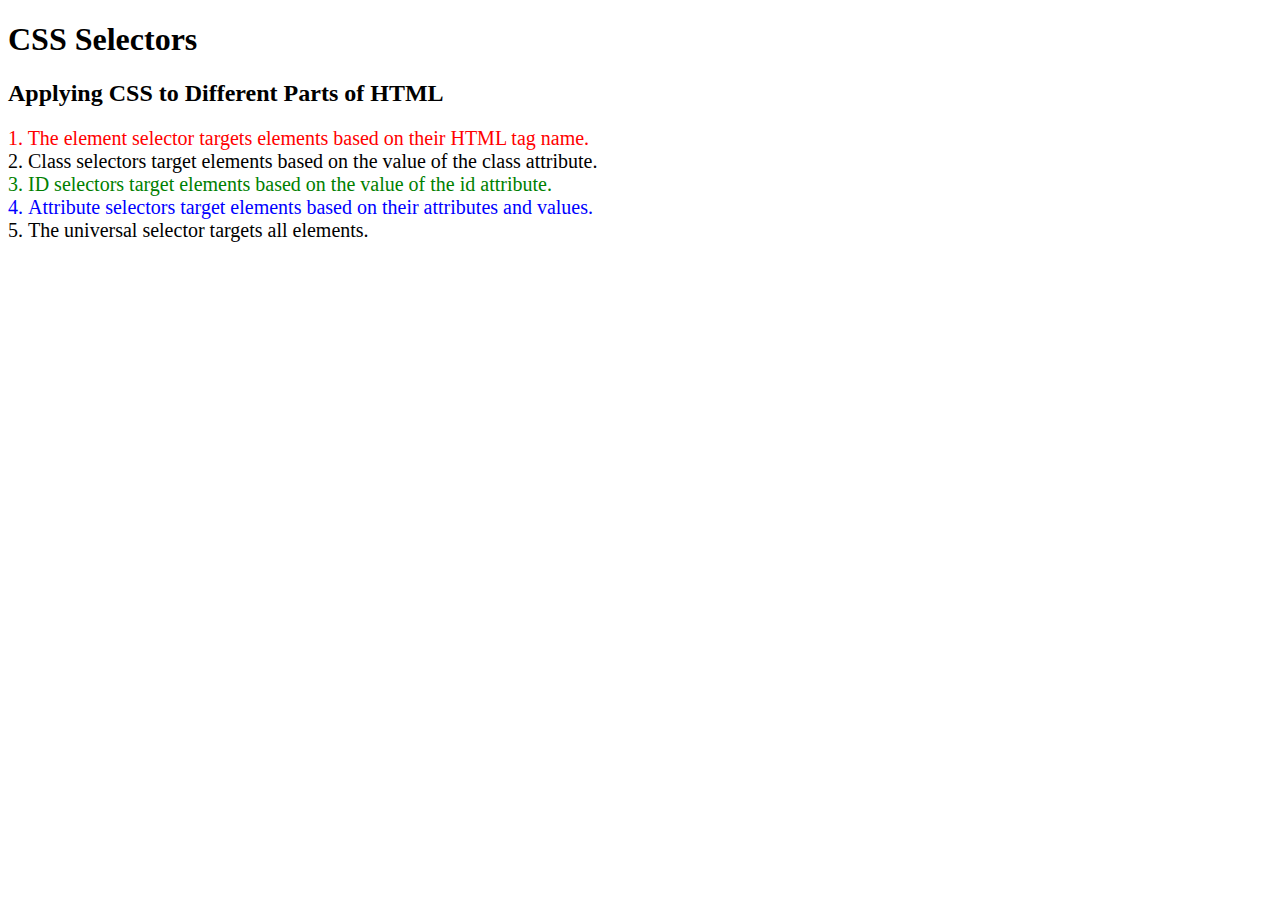
<file: 5.3 CSS Selectors/index.html>
<!DOCTYPE html>
<html lang="en">

<head>
  <meta charset="UTF-8">
  <title>CSS Selectors</title>
  <link rel="stylesheet" href="./style.css" />
</head>

<body>
  <h1>CSS Selectors</h1>
  <h2>Applying CSS to Different Parts of HTML</h2>
  <!-- TODO 1: Set the CSS for all paragraph tags to "color: red" -->
  <p class="note">1. The element selector targets elements based on their HTML tag name.</p>

  <ol>
    <!-- TODO 2: Set the CSS for all elements with a class of "note" to "font-size: 20px" -->
    <li class="note" value="2">Class selectors target elements based on the value of the class attribute.</li>

    <!-- TODO 3: Set the CSS for the element with an id of "id-selector-demo" to "color: green" -->
    <li class="note" id="id-selector-demo" value="3">ID selectors target elements based on the value of the id
      attribute.</li>

    <!-- TODO 4: Set the CSS for the li elements that have the "value" attribute set to "4" to have "color: blue" -->
    <li class="note" value="4">Attribute selectors target elements based on their attributes and values.</li>

    <!-- TODO 5: Set all elements to have "text-align: center" -->
    <li class="note" value="5">The universal selector targets all elements.</li>
  </ol>
</body>

</html>
</file>
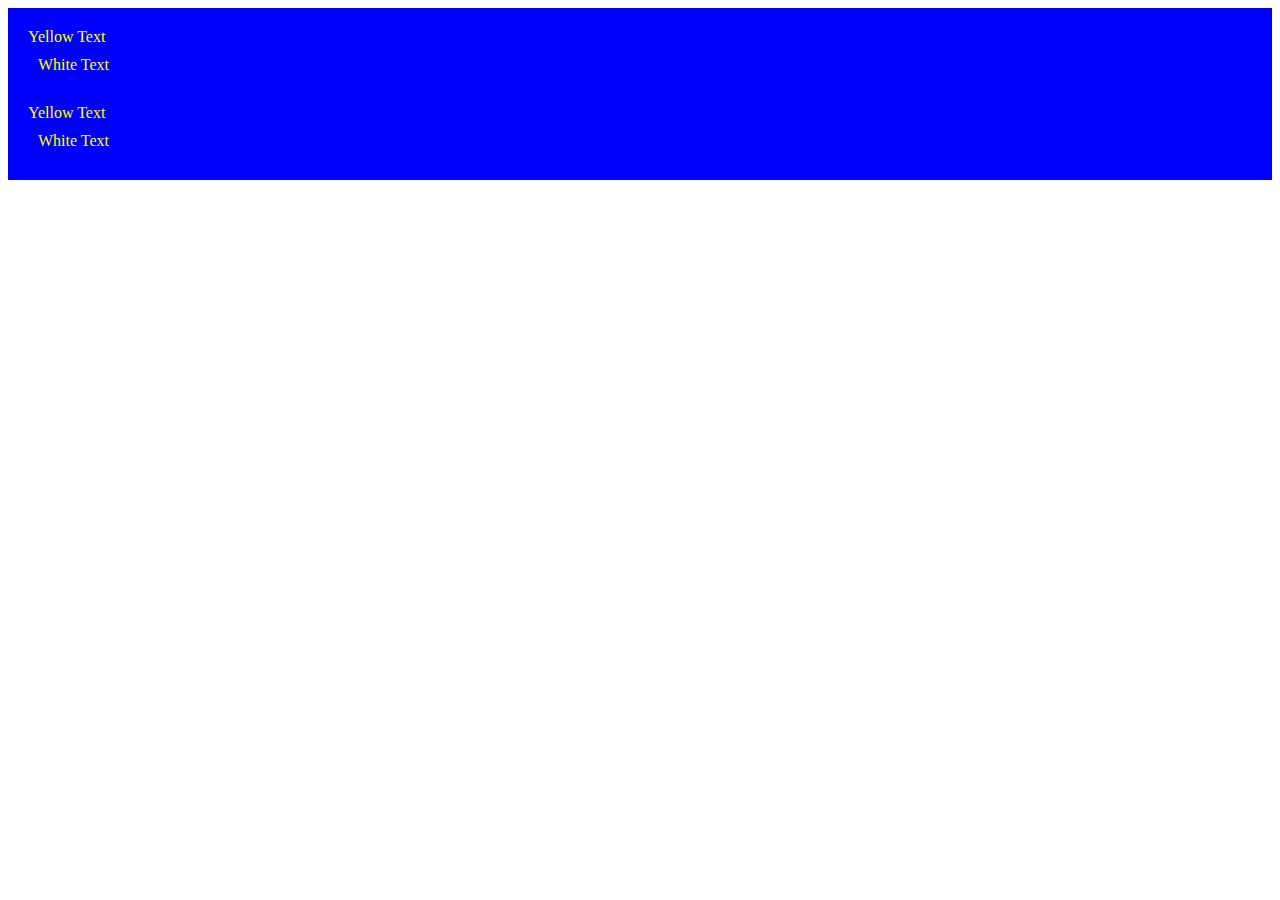
<file: 7.0+CSS+Cascade/index.html>
<!DOCTYPE html>
<html lang="en">

<head>
  <meta charset="UTF-8">
  <title>CSS Cascade</title>
  <link rel="stylesheet" href="./style.css">
</head>

<body>
  <div id="outer-box" class="box">
    <div class="box">
      <p>Yellow Text</p>
      <div class="box inner-box">
        <p class="white-text">White Text</p>
      </div>
    </div>
    <div class="box">
      <p>Yellow Text</p>
      <div class="box inner-box">
        <p class="white-text">White Text</p>
      </div>
    </div>
  </div>
</body>

</html>
</file>
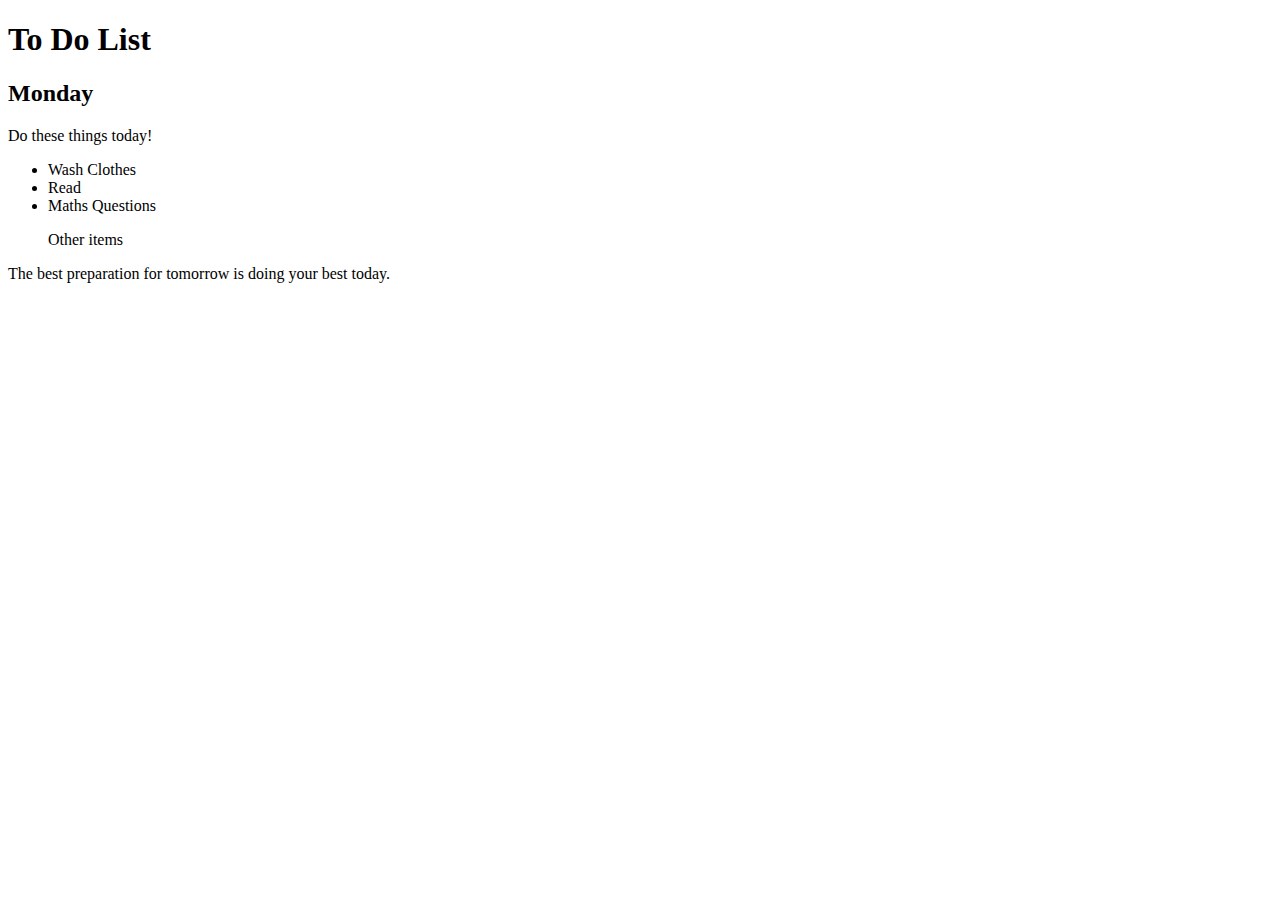
<file: 7.1 Combining Selectors/index.html>
<!DOCTYPE html>
<html lang="en">

<head>
  <meta charset="UTF-8">
  <title>Combining CSS Selectors</title>
  <link rel="stylesheet" href="./style.css">
</head>

<!-- Don't change any of the HTML code! -->

<body>
  <h1>To Do List</h1>
  <h2>Monday</h2>
  <div class="box">
    <p class="done">Do these things today!</p>
    <ul class="list">
      <li>Wash Clothes</li>
      <li class="done">Read</li>
      <li class="done">Maths Questions</li>
    </ul>
  </div>

  <ul>
    <p class="done">Other items</p>
  </ul>
  <p>The best preparation for tomorrow is doing your best today.</p>

</body>

</html>
</file>
<file: 5.3 CSS Selectors/style.css>
ol {
  margin-left: -40px;
  margin-top: -20px;
  list-style-position: inside;
}

/* Write your CSS below, don't change the rules above. */
 p{
  color: red;
 }
 .note{
  font-size: 20px;
 }
 #id-selector-demo
 {
  color: green;
 }
 li[value="4"]
 {
  color: blue;
 }
</file>
<file: 7.0+CSS+Cascade/style.css>
/* Don't change the existing CSS. */

.box {
  background-color: blue;
  padding: 10px;
}

p {
  color: yellow;
  margin: 0;
  padding: 0;
}
</file>
<file: 7.1 Combining Selectors/style.css>
/* Write your code here: */
</file>
